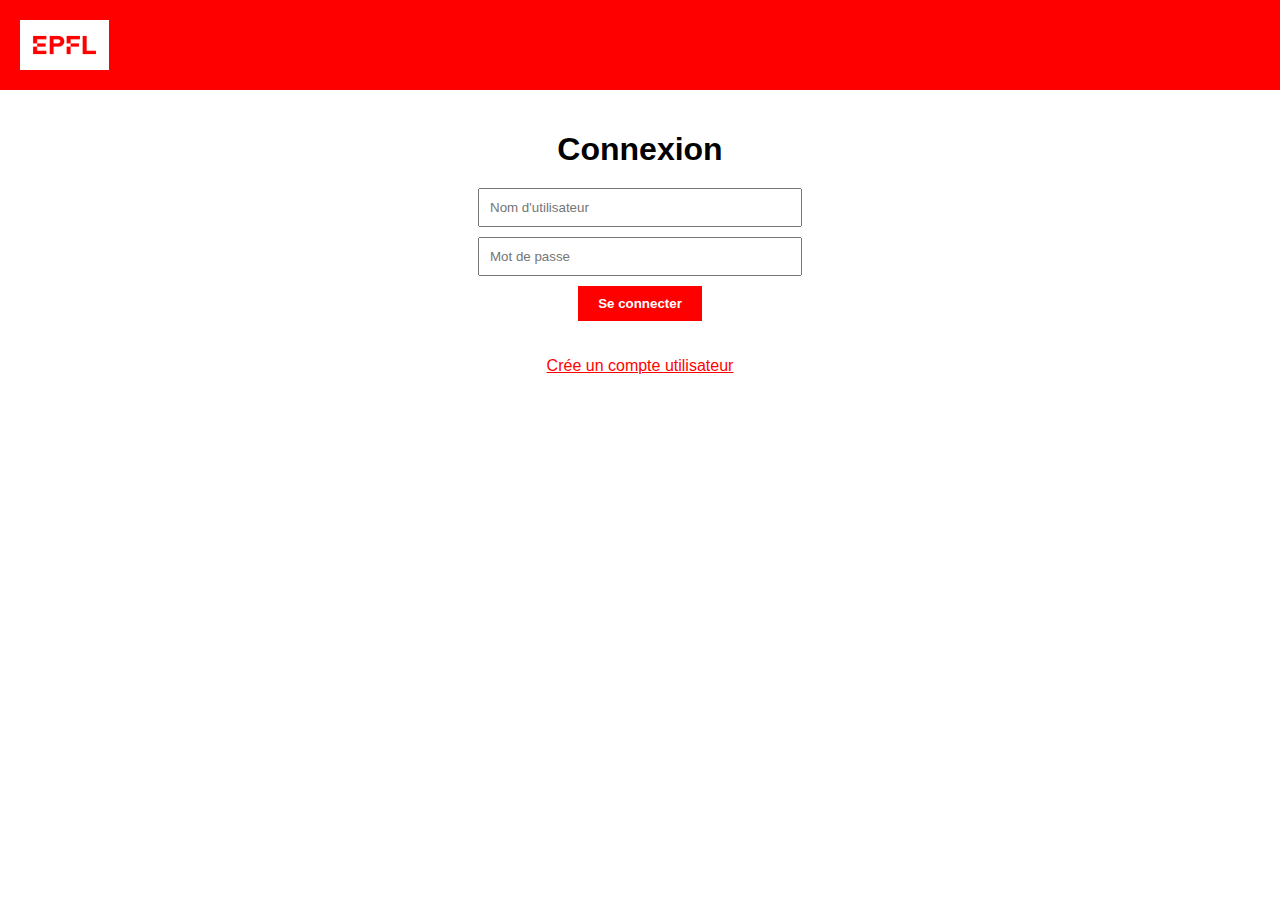
<file: index.html>
<!DOCTYPE html>
<html>
<head>
    <meta charset="UTF-8">
    <title>EPFL - Connexion</title>
    <link rel="stylesheet" href="/CSS/LOGIN/login.css">
</head>
<body>
    <header>
        <img src="/img/epfllogo.png" alt="EPFL Logo">
    </header>
    
    <main>
        <h1>Connexion</h1>
        <form action="/PHP/LOGIN/login.php" method="post">
            <input type="text" name="username" placeholder="Nom d'utilisateur" required>
            <input type="password" name="password" placeholder="Mot de passe" required>
            <input type="submit" value="Se connecter">
        </form>
        <br>
        <br>
        <a href="/HTML/Login/Register.html">Crée un compte utilisateur</a>
    </main>
</body>
</html>
</file>
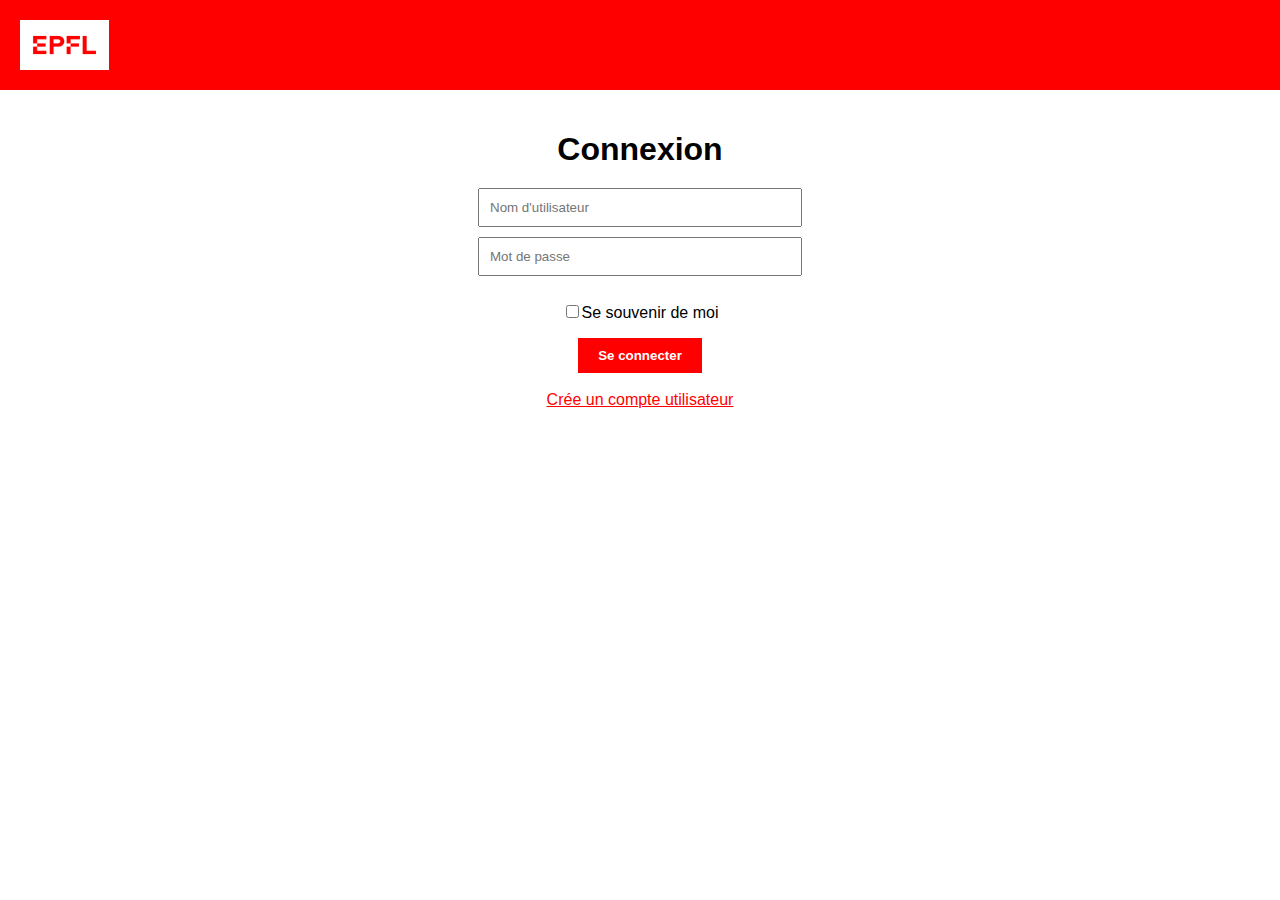
<file: Jeremy/index.html>
<!DOCTYPE html>
<html>
<head>
    <meta charset="UTF-8">
    <title>EPFL - Connexion</title>
    <link rel="stylesheet" href="/CSS/LOGIN/login.css">
</head>
<body>
    <header>
        <img src="/img/epfllogo.png" alt="EPFL Logo">
    </header>
    
    <main>
        <h1>Connexion</h1>
        <form action="/PHP/LOGIN/login.php" method="post">
            <input type="text" name="username" placeholder="Nom d'utilisateur" required>
            <input type="password" name="password" placeholder="Mot de passe" required>
            <p><input type="checkbox" name="remember" id="remember">Se souvenir de moi</p>
            <label for="remember">
            <input type="submit" value="Se connecter">
        </form>
        <br>
        <br>
        <a href="/HTML/Login/Register.html">Crée un compte utilisateur</a>
    </main>
</body>
</html>
</file>
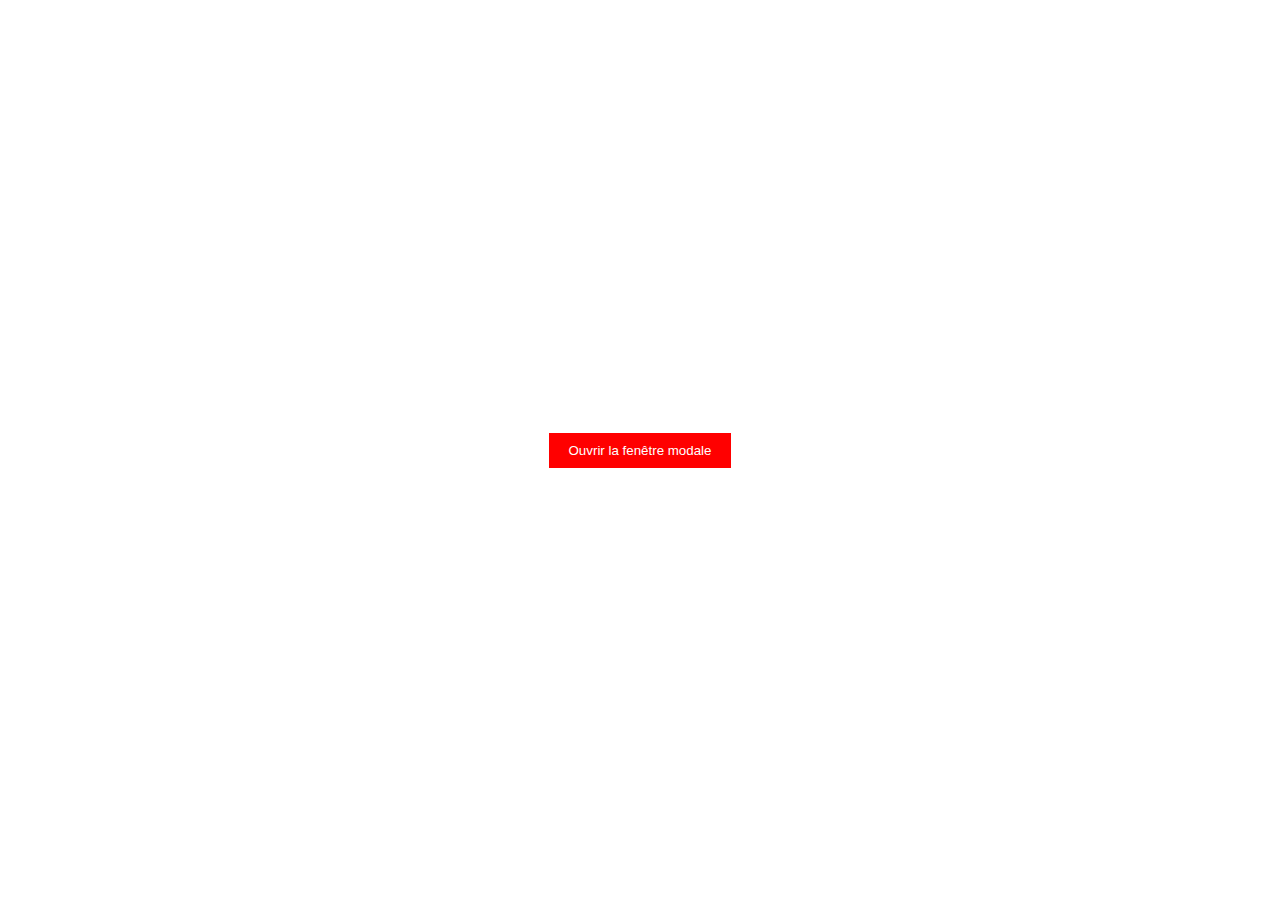
<file: JS/HOME/Untitled-1.html>
<!DOCTYPE html>
<html lang="en">
<head>
<meta charset="UTF-8">
<meta name="viewport" content="width=device-width, initial-scale=1.0">
<title>Modal Login</title>
<style>
  body {
    display: flex;
    justify-content: center;
    align-items: center;
    height: 100vh;
    margin: 0;
  }
  .modal {
    display: none;
    position: fixed;
    top: 50%;
    left: 50%;
    transform: translate(-50%, -50%);
    padding: 20px;
    background-color: white;
    border: 1px solid #ccc;
    box-shadow: 0px 2px 6px rgba(0, 0, 0, 0.1);
  }
  .modal.show {
    display: block;
  }
  .button {
    background-color: red;
    color: white;
    border: none;
    padding: 10px 20px;
    cursor: pointer;
  }
</style>
</head>
<body>
<button class="button" id="openModalBtn">Ouvrir la fenêtre modale</button>
<div class="modal" id="loginModal">
  <h2>Se connecter</h2>
  <form>
    <label for="username">Nom d'utilisateur:</label>
    <input type="text" id="username" name="username"><br><br>
    <label for="password">Mot de passe:</label>
    <input type="password" id="password" name="password"><br><br>
    <button type="submit">Se connecter</button>
  </form>
</div>
<script>
  const openModalBtn = document.getElementById('openModalBtn');
  const loginModal = document.getElementById('loginModal');

  openModalBtn.addEventListener('click', () => {
    loginModal.classList.add('show');
  });

  loginModal.addEventListener('click', (event) => {
    if (event.target === loginModal) {
      loginModal.classList.remove('show');
    }
  });
</script>
</body>
</html>
</file>
<file: CSS/LOGIN/login.css>
/* Styles CSS pour la mise en page */
        body {
            font-family: Arial, sans-serif;
            margin: 0;
            padding: 0;
        }
        
        header {
            background-color: #ff0000;
            color: #fff;
            padding: 20px;
            text-align: center;
            display: flex;
            justify-content: space-between;
            align-items: center;
        }
        
        header img {
            height: 50px;
        }
        
        header a {
            text-decoration: none;
        }
        
        header button {
            background-color: #fff;
            color: #ff0000;
            padding: 10px 20px;
            border: none;
            font-weight: bold;
            cursor: pointer;
        }
        
        main {
            padding: 20px;
            text-align: center;
        }
        
        h1 {
            font-size: 32px;
            margin-bottom: 10px;
        }
        
        form {
            display: flex;
            flex-direction: column;
            align-items: center;
            margin-top: 20px;
        }
        
        input[type="text"],
        input[type="password"] {
            padding: 10px;
            margin-bottom: 10px;
            width: 300px;
        }
        
        input[type="submit"] {
            background-color: #ff0000;
            color: #fff;
            padding: 10px 20px;
            border: none;
            font-weight: bold;
            cursor: pointer;
        }
        
        .home-button {
            margin-top: 20px;
        }

        a {
            color: #ff0000;
        }

        a:visited {
            color: #ff0000;
        }
</file>
